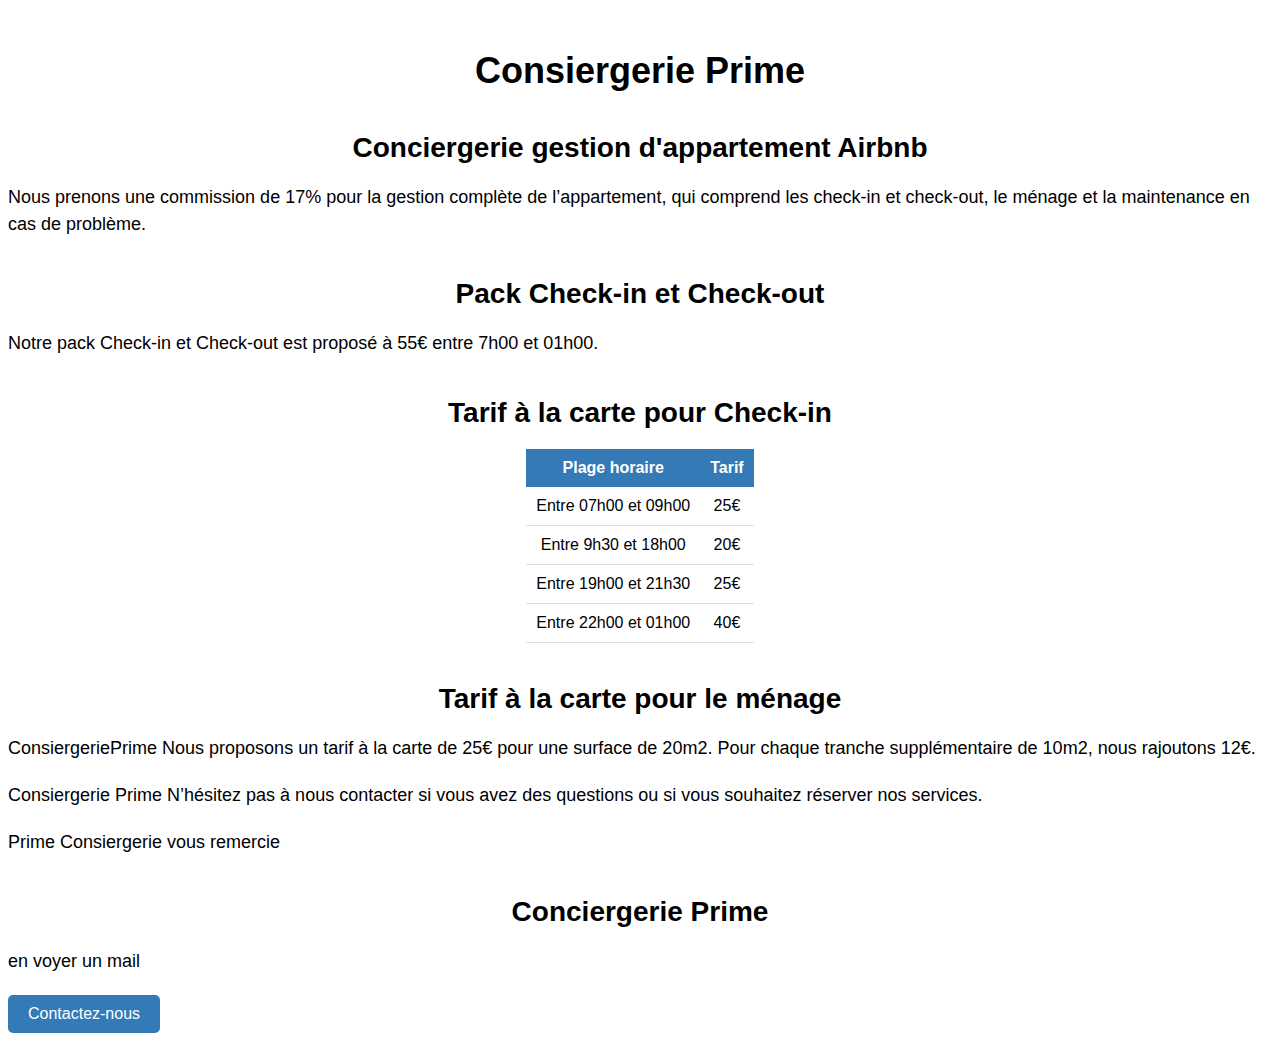
<file: index.html>
<!DOCTYPE html>
<html>
<head>
	<title>Consiergerie Prime</title>
	<link rel="stylesheet" type="text/css" href="style.css">
	<meta name="google-site-verification" content="MEmXqYGmcVFjCCq02B-OLAZeqnVjTSGfZA56NxOd_s4" />
</head>
<body>
	<h1>Consiergerie Prime</h1>
	
	<h2>Conciergerie gestion d'appartement Airbnb</h2>
	<p>Nous prenons une commission de 17% pour la gestion complète de l’appartement, qui comprend les check-in et check-out, le ménage et la maintenance en cas de problème.</p>
	
	<h2>Pack Check-in et Check-out</h2>
	<p>Notre pack Check-in et Check-out est proposé à 55€ entre 7h00 et 01h00.</p>
	
	<h2>Tarif à la carte pour Check-in</h2>
	<table>
		<tr>
			<th>Plage horaire</th>
			<th>Tarif</th>
		</tr>
		<tr>
			<td>Entre 07h00 et 09h00</td>
			<td>25€</td>
		</tr>
		<tr>
			<td>Entre 9h30 et 18h00</td>
			<td>20€</td>
		</tr>
		<tr>
			<td>Entre 19h00 et 21h30</td>
			<td>25€</td>
		</tr>
		<tr>
			<td>Entre 22h00 et 01h00</td>
			<td>40€</td>
		</tr>
	</table>
	
	<h2>Tarif à la carte pour le ménage</h2>
	<p>ConsiergeriePrime Nous proposons un tarif à la carte de 25€ pour une surface de 20m2. Pour chaque tranche supplémentaire de 10m2, nous rajoutons 12€.</p>
	
	<p>Consiergerie Prime N’hésitez pas à nous contacter si vous avez des questions ou si vous souhaitez réserver nos services.</p>

	<p>Prime Consiergerie vous remercie</p>

	<h2>Conciergerie Prime</h2>
	<p>en voyer un mail</p>
	<a href="mailto:conciergerieprime@gmail.com" class="contact-button">Contactez-nous</a>
</body>
</html>
</file>
<file: style.css>
/* Styles pour la mise en page des tarifs 
table {
	border-collapse: collapse;
	width: 100%;
}
th, td {
	padding: 8px;
	text-align: left;
	border-bottom: 1px solid #ddd;
}
th {
	background-color: #f2f2f2;
}*/


/* Styles pour le bouton "Contactez-nous" 
.contact-button {
	display: inline-block;
	padding: 10px 20px;
	background-color: #337ab7;
	color: #fff;
	border-radius: 5px;
	text-decoration: none;
}
.contact-button:hover {
	background-color: #23527c;
}*/


/* Styles pour la page de tarification de Consiergerie Key */

/* Police de caractères pour tout le document */
body {
	font-family: Arial, sans-serif;
}

/* Styles pour les titres */
h1, h2 {
	text-align: center;
}

h1 {
	font-size: 36px;
	margin-top: 50px;
}

h2 {
	font-size: 28px;
	margin-top: 40px;
	margin-bottom: 20px;
}

/* Styles pour les paragraphes */
p {
	font-size: 18px;
	line-height: 1.5;
	margin-bottom: 20px;
}

/* Styles pour le tableau des tarifs à la carte pour Check-in */
table {
	border-collapse: collapse;
	margin: 0 auto;
}

th {
	background-color: #337ab7;
	color: #fff;
	padding: 10px;
	text-align: center;
}

td {
	padding: 10px;
	text-align: center;
	border-bottom: 1px solid #ddd;
}

tr:hover td {
	background-color: #f5f5f5;
}

/* Styles pour le bouton "Contactez-nous" */
.contact-button {
	display: inline-block;
	padding: 10px 20px;
	background-color: #337ab7;
	color: #fff;
	border-radius: 5px;
	text-decoration: none;
	transition: background-color 0.3s ease;
}

.contact-button:hover {
	background-color: #23527c;
}
</file>
